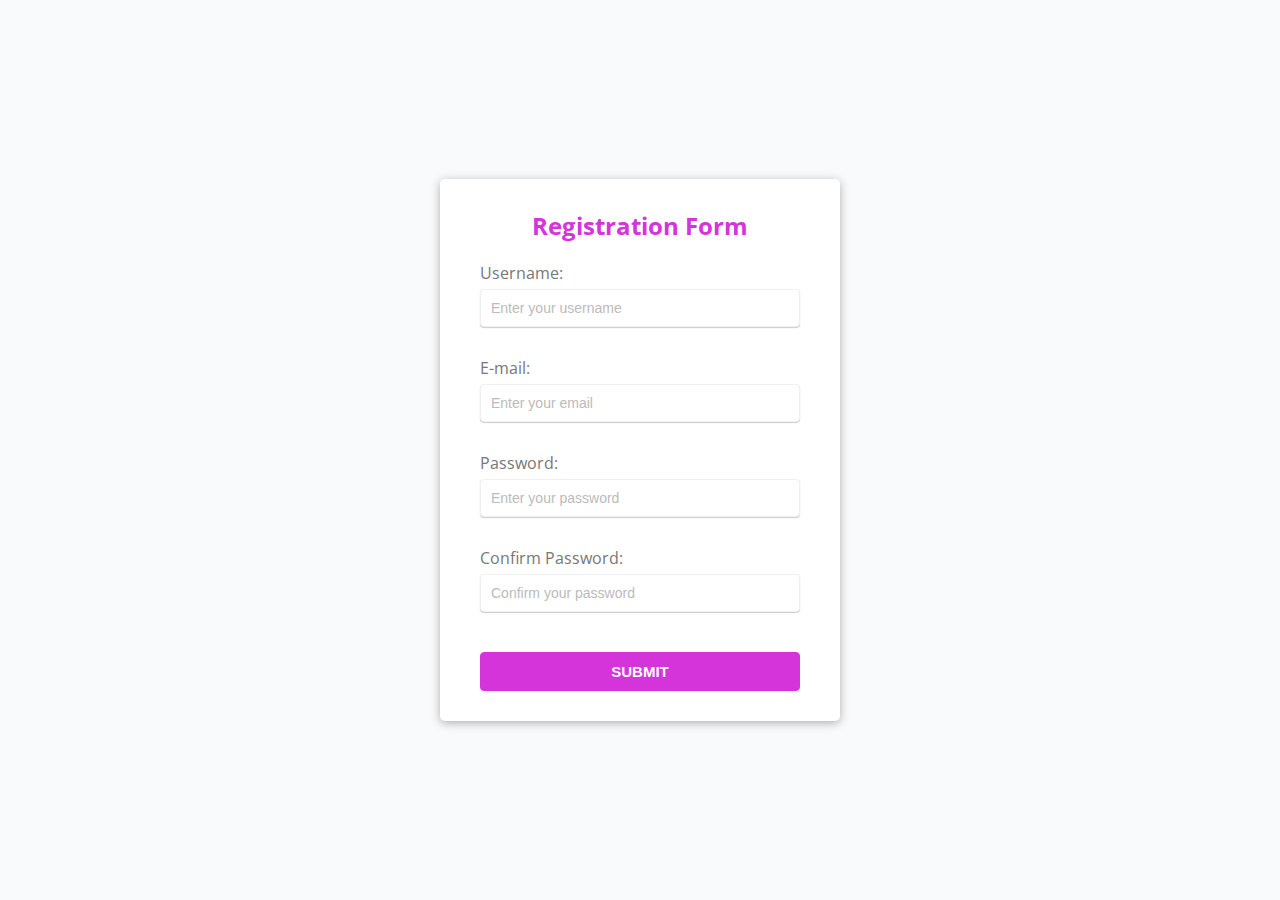
<file: Form/index.html>
<!DOCTYPE html>
<html lang="en">
<head>
    <meta charset="UTF-8">
    <meta name="viewport" content="width=device-width, initial-scale=1.0">
    <link rel="stylesheet" href="style.css">
    <title>Form</title>
</head>
<body>
    
    <div class="container">
        <form id="form" class="form">
            <h2>Registration Form</h2>
         
            <div class="form-control">
                <label for="username">Username:</label>
                <input type="text" id="username" placeholder="Enter your username">
                <small>Error Message</small>
            </div>
            <div class="form-control">
                <label for="email">E-mail:</label>
                <input type="text" id="email" placeholder="Enter your email">
                <small>Error Message</small>
            </div>
            <div class="form-control">
                <label for="password">Password:</label>
                <input type="password" id="password" placeholder="Enter your password">
                <small>Error Message</small>
            </div>
            <div class="form-control">
                <label for="password2">Confirm Password:</label>
                <input type="password" id="password2" placeholder="Confirm your password">
                <small>Error Message</small>
            </div>
            <button>Submit</button>
        </form>
    </div>











    <script src="script.js"></script>
</body>
</html>
</file>
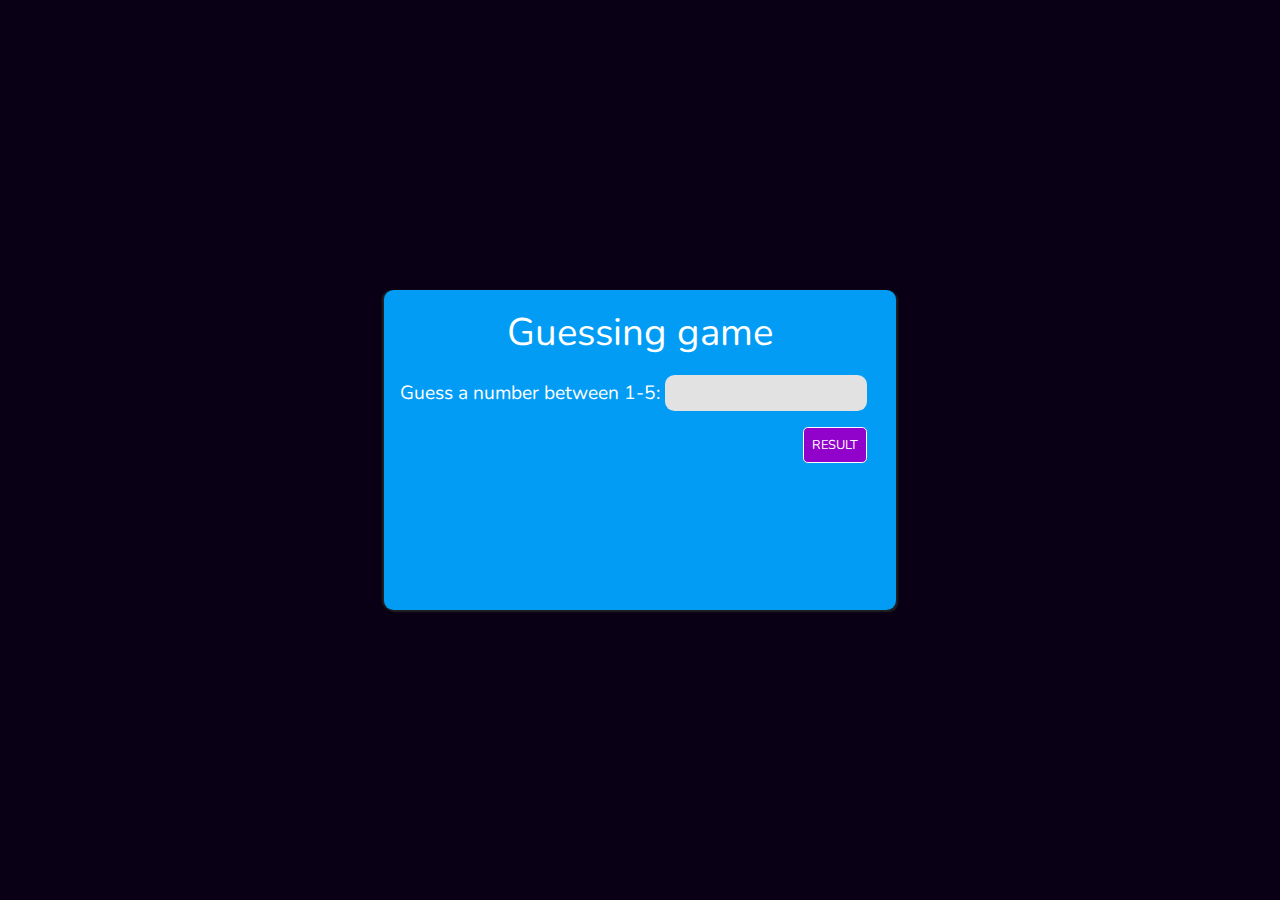
<file: Gussing Game/index.html>
<!DOCTYPE html>
<html lang="en">
<head>
    <meta charset="UTF-8">
    <meta name="viewport" content="width=device-width, initial-scale=1.0">
    <link rel="stylesheet" href="style.css">
    <title>Document</title>
</head>
<body>
    
    <div class="container">
        <div class="card">
          <div class="card-title">
            <h1>Guessing game</h1>
          </div>
          <div class="card-body">
            <form>
              <div class="form-field">
                <label for="guessingNumber">Guess a number between 1-5: </label>
                <input
                  type="number"
                  id="guessingNumber"
                  min="1"
                  max="5"
                  required
                />
              </div>
  
              <div class="buttons">
                <button id="check" type="submit" class="btn">result</button>
              </div>
            </form>
            <p class="resultText"></p>
            <p class="remainingAttempts"></p>
          </div>
        </div>
      </div>
  








    <script src="script.js"></script>
</body>
</html>
</file>
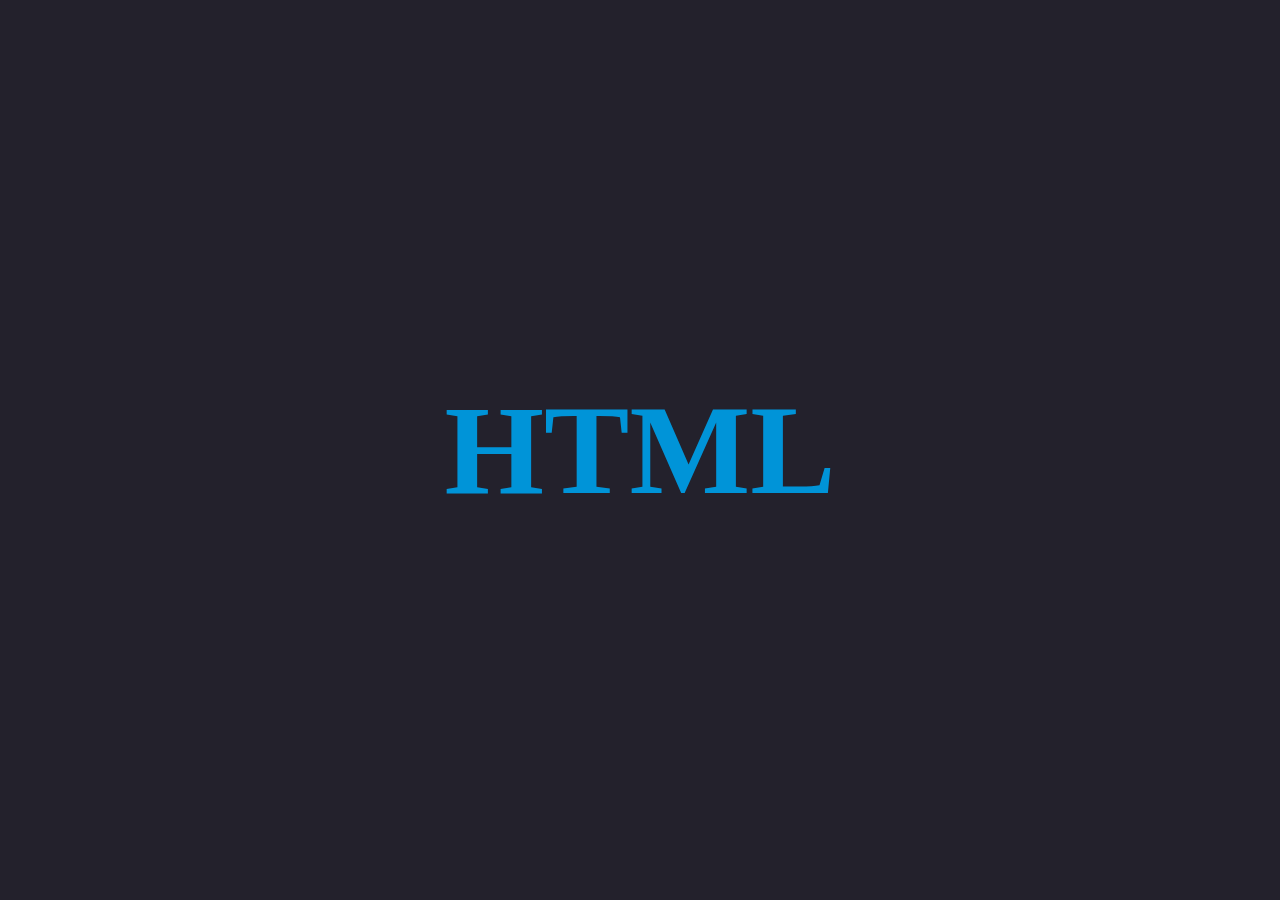
<file: Slide Show/index.html>
<!DOCTYPE html>
<html lang="en">
<head>
    <meta charset="UTF-8">
    <meta name="viewport" content="width=device-width, initial-scale=1.0">
    <link
    rel="stylesheet"
    href="https://cdnjs.cloudflare.com/ajax/libs/font-awesome/6.0.0-beta3/css/all.min.css"
    integrity="sha512-Fo3rlrZj/k7ujTnHg4CGR2D7kSs0v4LLanw2qksYuRlEzO+tcaEPQogQ0KaoGN26/zrn20ImR1DfuLWnOo7aBA=="
    crossorigin="anonymous"
    referrerpolicy="no-referrer"
  />
    <link rel="stylesheet" href="style.css">
    <title>Document</title>
</head>
<body>
    
    <div class="slideshow-container">
        <div class="slideshow-elements">
          <div class="slideshow-element current">
            <i class="fa-brands fa-html5"></i>
            <h2>HTML</h2>
          </div>
  
          <div class="slideshow-element">
            <i class="fa-brands fa-css3"></i>
            <h2>CSS</h2>
          </div>
  
          <div class="slideshow-element">
            <i class="fa-brands fa-js"></i>
            <h2>JAVASCRIPT</h2>

            </div>
          </div>
        </div>
      </div>
  



    <script src="script.js"></script>
</body>
</html>
</file>
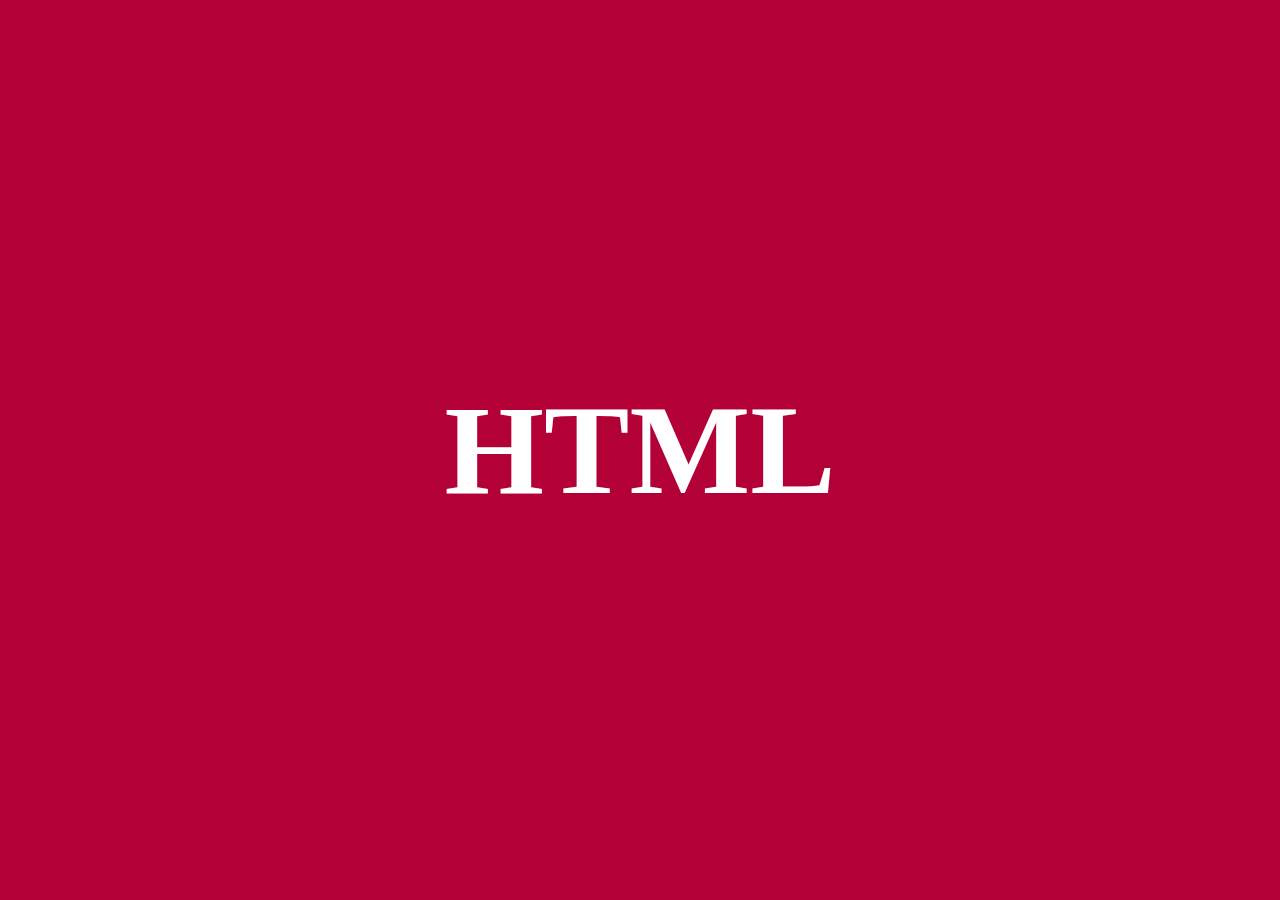
<file: index1.html>
<!DOCTYPE html>
<html lang="en">
<head>
    <meta charset="UTF-8">
    <meta name="viewport" content="width=device-width, initial-scale=1.0">
    <link
    rel="stylesheet"
    href="https://cdnjs.cloudflare.com/ajax/libs/font-awesome/6.0.0-beta3/css/all.min.css"
    integrity="sha512-Fo3rlrZj/k7ujTnHg4CGR2D7kSs0v4LLanw2qksYuRlEzO+tcaEPQogQ0KaoGN26/zrn20ImR1DfuLWnOo7aBA=="
    crossorigin="anonymous"
    referrerpolicy="no-referrer"
  />
    <link rel="stylesheet" href="style1.css">
    <title>Document</title>
</head>
<body>
    
    <div class="slideshow-container">
        <div class="slideshow-elements">
          <div class="slideshow-element current">
            <i class="fa-brands fa-html5"></i>
            <h2>HTML</h2>
          </div>
  
          <div class="slideshow-element">
            <i class="fa-brands fa-css3"></i>
            <h2>CSS</h2>
          </div>
  
          <div class="slideshow-element">
            <i class="fa-brands fa-js"></i>
            <h2>JAVASCRIPT</h2>

            </div>
          </div>
        </div>
      </div>
  



    <script src="script1.js"></script>
</body>
</html>
</file>
<file: Form/style.css>
@import url('https://fonts.googleapis.com/css?family=Open+Sans&display=swap');

:root{
    --succes-color: #2ecc71;;
    --error-color: #e74c3c;
}


*{
    box-sizing: border-box;
}

body{

    background-color: #f9fafb;
    font-family: 'Open Sans', sans-serif;
    display: flex;
    align-items: center;
    justify-content: center;
    min-height: 100vh;
    margin: 0;
}

.container{
    background-color: #fff;
    border-radius: 5px;
    box-shadow: 0 2px 10px rgba(0,0,0,0.3);
    width: 400px;
}

h2{
    text-align: center;
    color: #d534db;
    margin: 0 0 20px;
}



.form{
    padding: 30px 40px;
}

.form-control{
    margin-bottom: 10px;
    padding-bottom: 20px;
    position: relative;
}

.form-control label{
    color:#777;
    display: block;
    margin-bottom: 5px; 
}
 
.form-control input
{
    border: 1px solid #f0f0f0;
    box-shadow: 0 1px 1px rgba(155, 155, 155, 0.5);
    border-radius: 4px;
    display: block;
    width: 100%;
    padding: 10px;
    font-size: 14px;   
    outline: none;
}
::placeholder{
    color: rgb(187, 187, 187);
}

.form-control input:focus{
 
    box-shadow: 0px 1px 4px rgba(31, 31, 31, 0.3);

}

.form-control.success input {
    border-color: var(--succes-color);
}

.form-control.error input {
    border-color: var(--error-color);    
}

.form-control small{
    color: var(--error-color);
    position: absolute;
    bottom: 0;
    left: 0;
    visibility: hidden;
}

.form-control.error small{
    visibility: visible;
}
.form button {
    cursor: pointer;
    text-transform: uppercase;
    background-color: #d534db;
    border: 1px solid #d534db;
    border-radius: 4px;
    color: #fff;
    display: block;
    padding: 10px;
    font-size: 15px;
    font-weight: bold;
    margin-top:20px;
    width:100%;
    transition: all ease .3s;
}

.form button:hover{
    background-color: transparent;
    color: #d534db;
    border: 1px solid #d534db;
    font-weight: bold;
  
}
</file>
<file: Slide Show/style.css>
/* .slideshow-container {
    display: flex;
    justify-content: center;
    align-items: center;
    height: 100vh;
    background-color: rgb(8, 0, 46);
  }
  .slideshow-element {
    text-align: center;
    position: absolute;
    transform: translate(-50%, -50%) scale(0);
    transition: transform 3s;
  }
  .slideshow-element i
 {
    font-size: 9rem;
    color: yellow;
  }

  .slideshow-element
  h2 {
    font-size: 7rem;
    color: rgba(0, 255, 255, 0.897);
    letter-spacing: 10px;
  }
  .slideshow-element.current {
    transform: translate(-50%, -50%) scale(1);
    transition: transform 0.6s;
  } */


*{
  margin: 0;
  padding: 0;
}




  .slideshow-container{
    background-color: rgb(35, 33, 44);
    height: 100vh;
    display: flex;
    justify-content: center;
    align-items: center;
  }

  .slideshow-elements{
    text-align: center;
  }

  .slideshow-elements h2, i{
    font-size: 8rem;
    color: rgb(0, 148, 216);
  }

  .slideshow-element{
    position: absolute;
    transform: translate(-50%, -50%) rotate(360deg) scale(0);
  
    transition: transform 1s;
  }

  .slideshow-element.current{
    transform: translate(-50%, -50%) rotate(0deg) scale(1);
    transition: transform 1s;
  
  }
</file>
<file: style1.css>
/* .slideshow-container {
    display: flex;
    justify-content: center;
    align-items: center;
    height: 100vh;
    background-color: rgb(8, 0, 46);
  }
  .slideshow-element {
    text-align: center;
    position: absolute;
    transform: translate(-50%, -50%) scale(0);
    transition: transform 3s;
  }
  .slideshow-element i
 {
    font-size: 9rem;
    color: yellow;
  }

  .slideshow-element
  h2 {
    font-size: 7rem;
    color: rgba(0, 255, 255, 0.897);
    letter-spacing: 10px;
  }
  .slideshow-element.current {
    transform: translate(-50%, -50%) scale(1);
    transition: transform 0.6s;
  } */


  *{
    margin: 0;
    padding: 0;
  }
  
  
  
  
    .slideshow-container{
      background-color: rgb(179, 0, 54);
      height: 100vh;
      display: flex;
      justify-content: center;
      align-items: center;
    }
  
    .slideshow-elements{
      text-align: center;
    }
  
    .slideshow-elements h2, i{
      font-size: 8rem;
      color: rgb(255, 255, 255);
    }
  
    .slideshow-element{
      position: absolute;
      transform: translate(-50%, -50%) rotate(360deg) scale(0);
    
      transition: transform 1s;
    }
  
    .slideshow-element.current{
      transform: translate(-50%, -50%) rotate(0deg) scale(1);
      transition: transform 1s;
    
    }
</file>
<file: Gussing Game/style.css>
@import url("https://fonts.googleapis.com/css2?family=Nunito:wght@400;500;700;900&display=swap");

/* reset code starts */
* {
  box-sizing: border-box;
  margin: 0;
  padding: 0;
  outline: none;
  text-decoration: none;
  list-style-type: none;
  font-family: "Nunito", sans-serif;
  font-weight: 400;
}
/* reset code ends */

.container {
  width: 100%;
  height: 100vh;
  background-color: rgb(10, 0, 22);
  display: flex;
  justify-content: center;
  align-items: center;
}

.card {
  width: 32rem;
  height: 20rem;
  background-color: rgb(2, 156, 245);
  border-radius: 0.6rem;
  padding: 1rem;
  color: white;
  box-shadow: 0.1rem 0.1rem 0.1rem #222, -0.1rem 0 0.1rem #222;
  font-size: 1.2rem;
  transition: all 0.3s;
}

.card:hover {
  box-shadow: 0.2rem 0.2rem 0.2rem #222, -0.2rem 0 0.2rem #222;
}
.card-title {
  text-align: center;
  color: white;
  margin-bottom: 1rem;
}

.form-field {
  margin-bottom: 1rem;
}

input {
  border: none;
  border-radius: 0.6rem;
  padding: 0.3rem .8rem;
  background-color: rgb(226, 226, 226);
  color: white;
  cursor: pointer;
  font-size: 1.2rem;
  width: 42%;
  color: black;
  outline: none;
}

.buttons {
  display: flex;
  justify-content: flex-end;
  margin: 0 0.8rem 1rem 0;
}
.btn {
  border: none;
  border: 0.1rem solid;
  border-radius: 0.3rem;
  padding: 0.5rem;
  background-color: rgb(145, 2, 202);
  cursor: pointer;
  transition: all 0.3s;
  font-size: .8rem;
  text-transform: uppercase;
  color: white;
}

.btn:hover {
  background-color: white;
  color: black;
}

p {
  text-align: center;
}

.large-text {
  font-size: 1.5rem;
  color: bisque;
}
</file>
